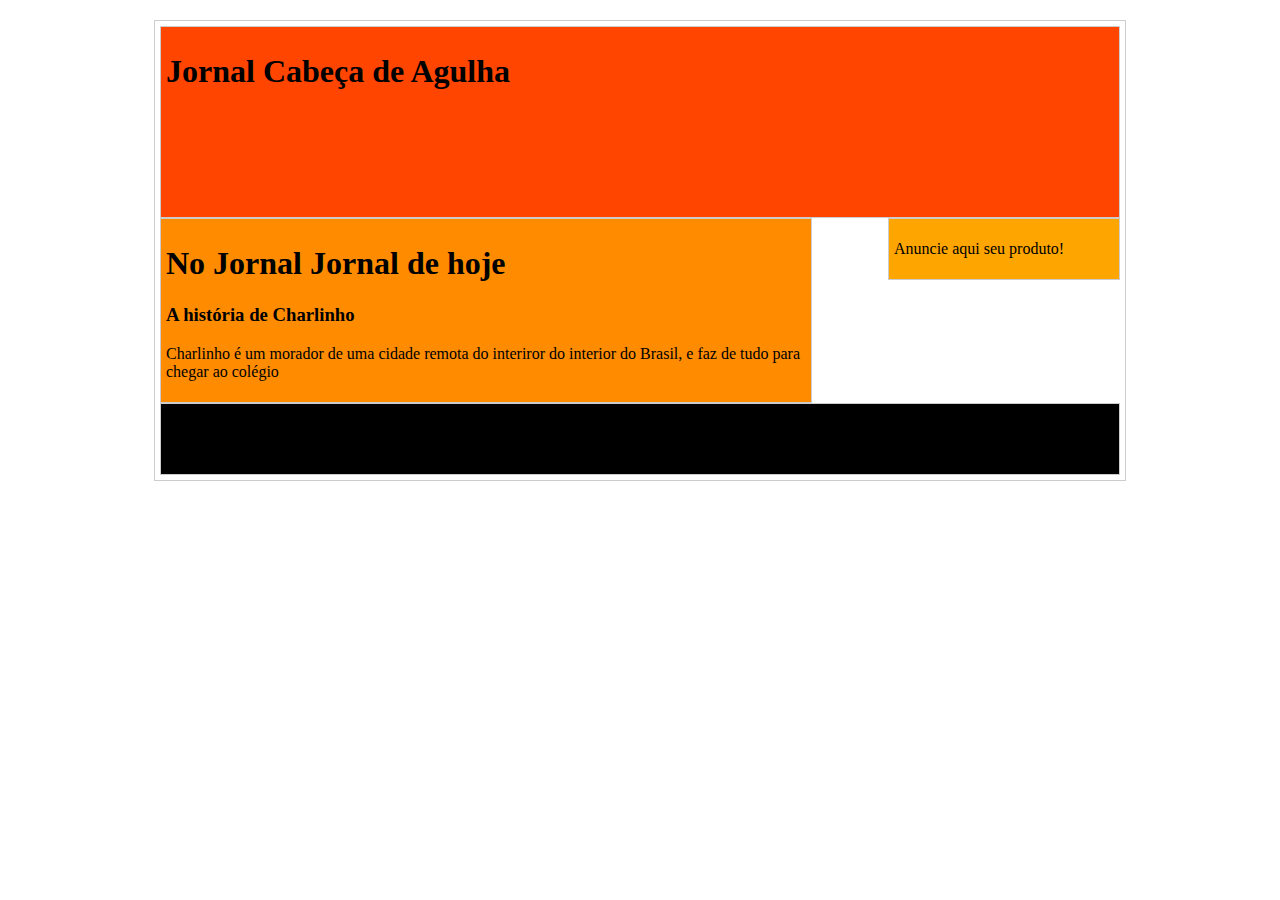
<file: Aula03/index.html>
<!DOCTYPE html>
<html lang="pt-br">
  <head>
    <meta charset="utf-8">
    <meta name="viewport" content="width=devise-width, initial-scale=1.0">
    <link href="https://fonts.googleapis.com/css?family=Roboto" rel="stylesheet">
    <link rel="stylesheet" href="estyle.css">
    <link rel="stylesheet" href="formato.css">
    <title> Coisa pra "entregar" </title>
  </head>
  <body>
    <section class="troca">
      <header>
        <h1>Jornal Cabeça de Agulha</h1>
      </header>
      <article>
        <h1>No Jornal Jornal de hoje</h1>
        <h3>A história de Charlinho</h3>
        <p>Charlinho é um morador de uma cidade remota do interiror do interior do Brasil, e faz de tudo para chegar ao colégio</p>
      </article>
      <aside>
        <p>Anuncie aqui seu produto!</p>
      </aside>
      <footer><h5>O pé do Pedro é preto</h5></footer>
    </section>
  </body>
</html>
</file>
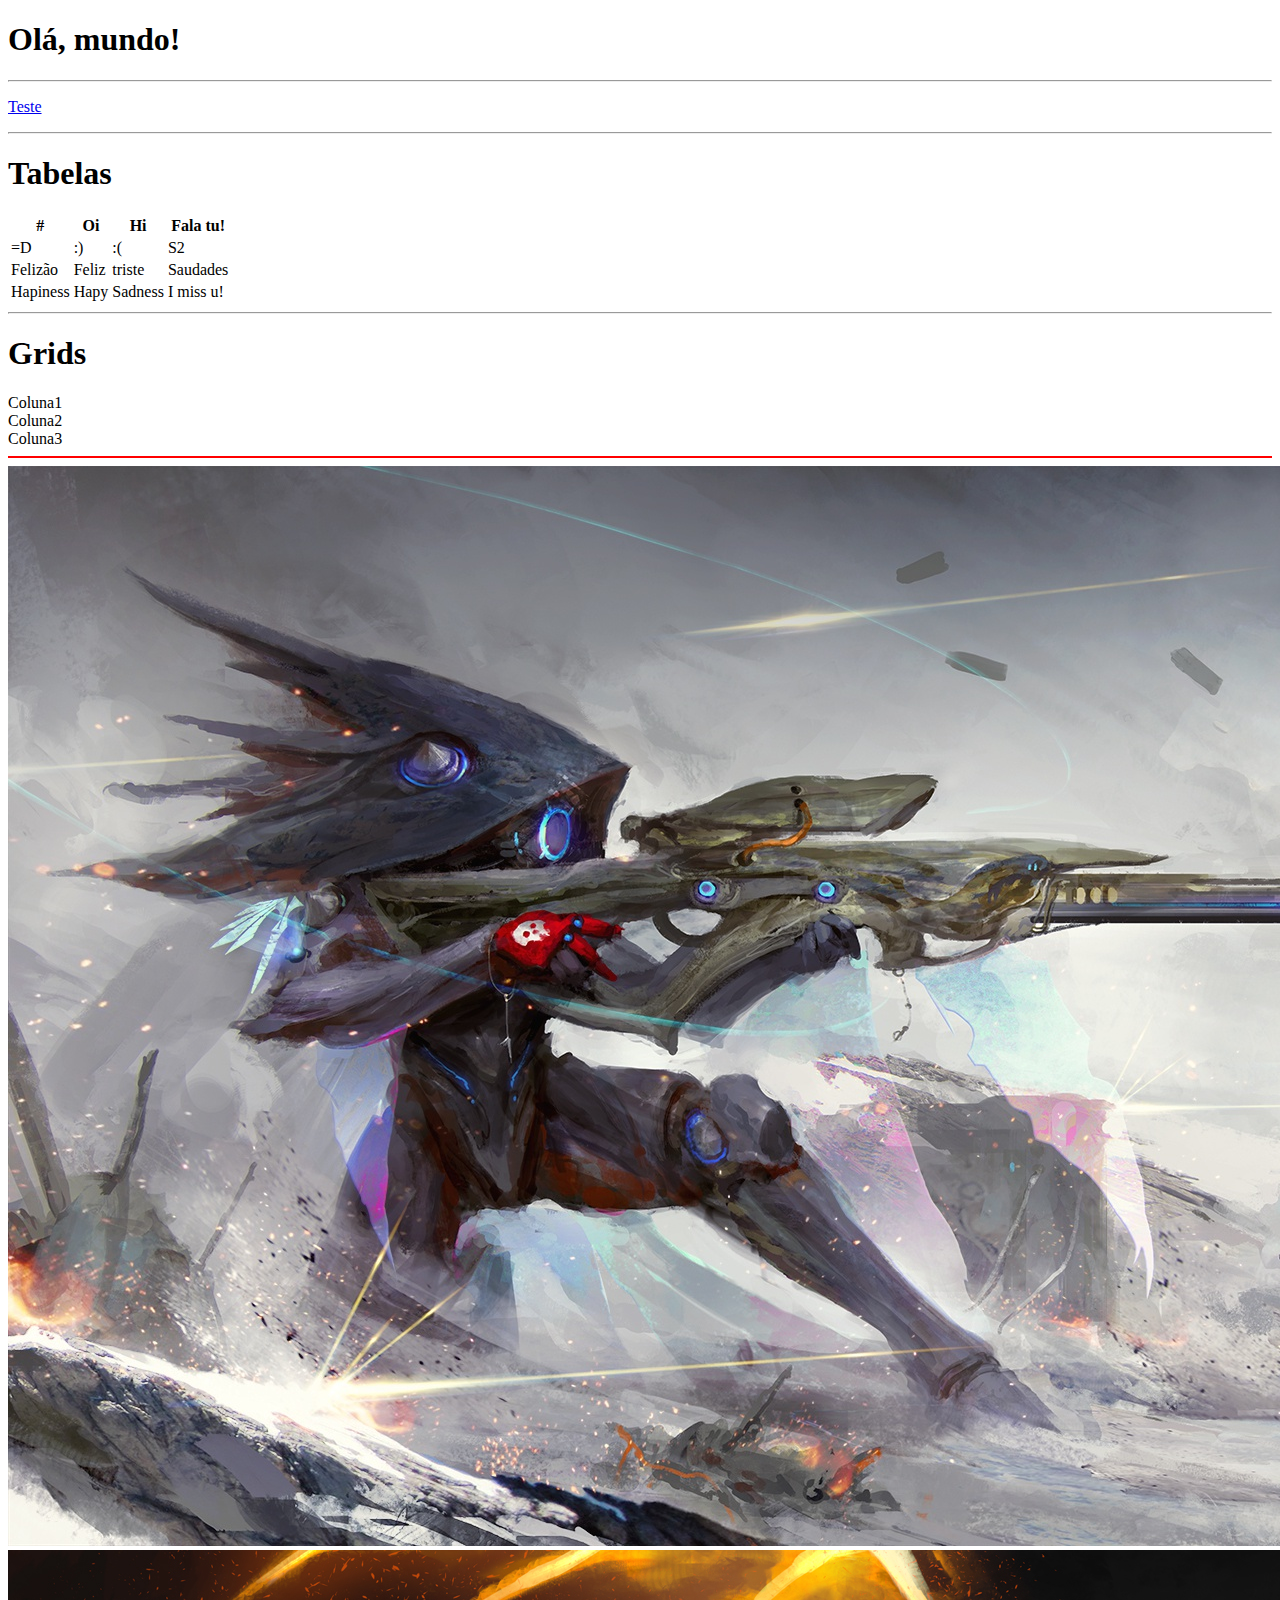
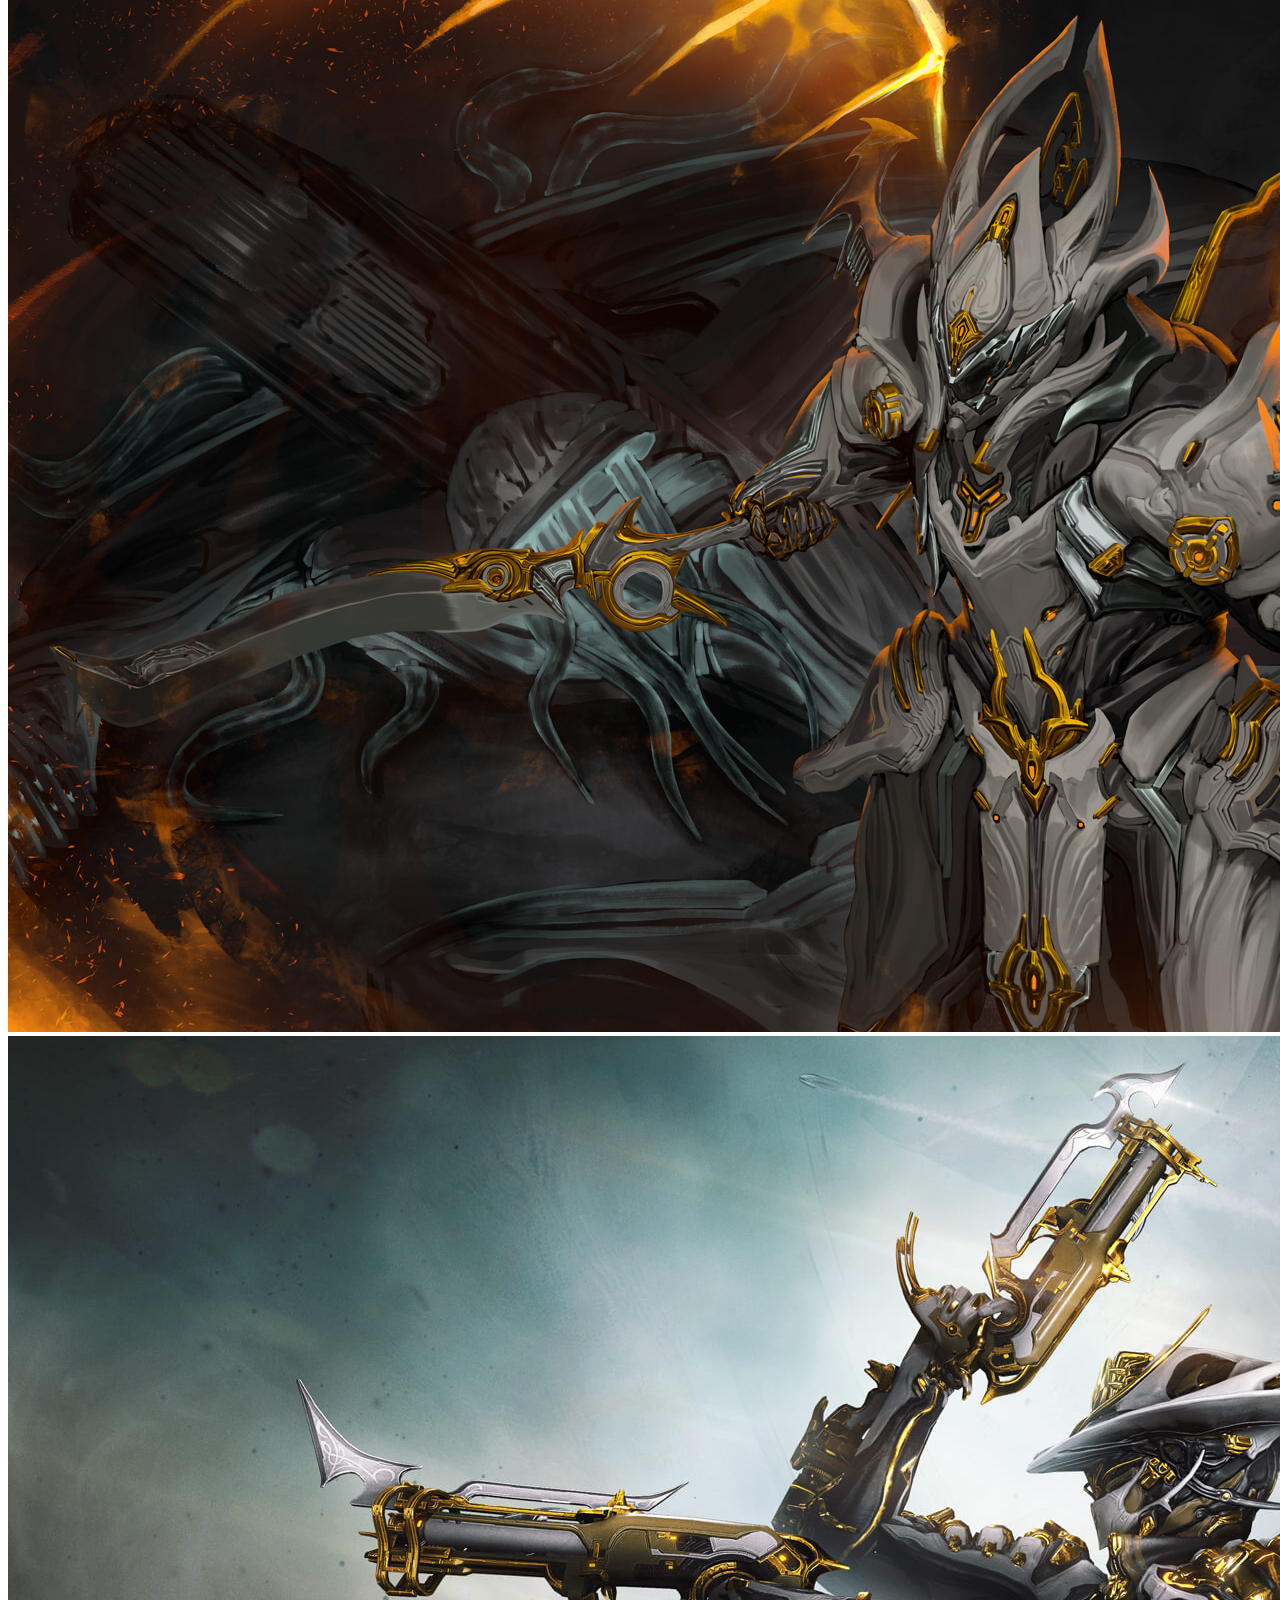
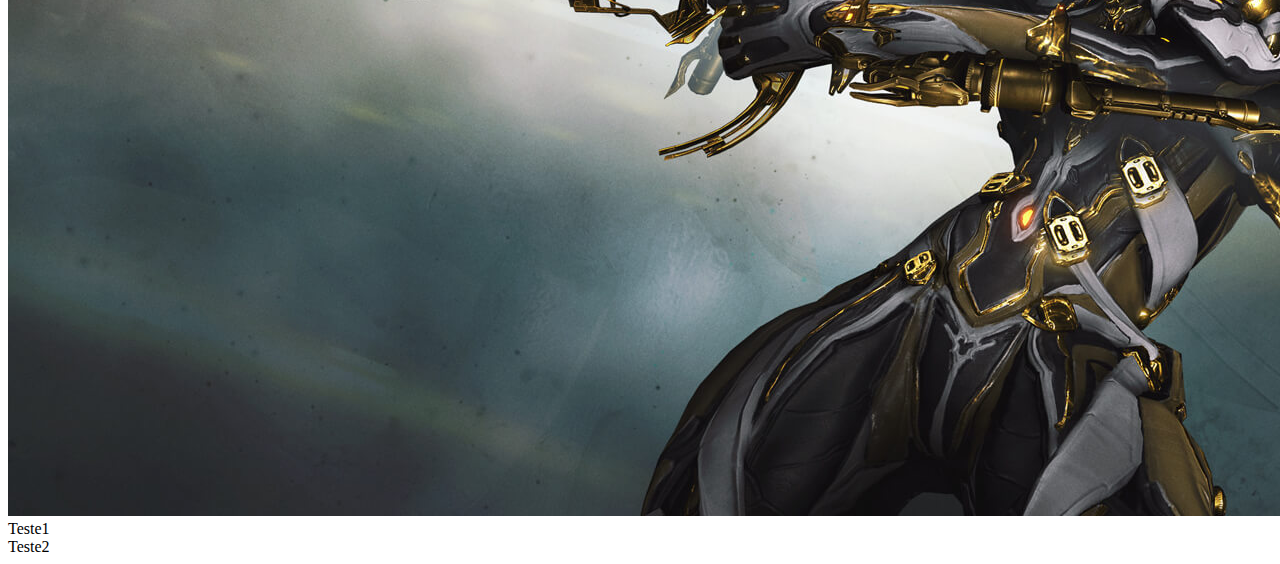
<file: Bootstrap/index.html>
<!DOCTYPE html>
<html lang="pt-br">
  <head>
    <!-- Meta tags Obrigatórias -->
    <meta charset="utf-8">
    <meta name="viewport" content="width=device-width, initial-scale=1, shrink-to-fit=no">

    <!-- Bootstrap CSS -->
    <link rel="stylesheet" href="https://stackpath.bootstrapcdn.com/bootstrap/4.1.3/css/bootstrap.min.css" integrity="sha384-MCw98/SFnGE8fJT3GXwEOngsV7Zt27NXFoaoApmYm81iuXoPkFOJwJ8ERdknLPMO" crossorigin="anonymous">

    <title>Olá, mundo!</title>
  </head>
  <body>
    <h1>Olá, mundo!</h1>
<hr>
<p><a href="#ffff">Teste</a></p>
<hr>
<h1>Tabelas</h1>
  <table class="table">
    <thead class="table-dark">
      <tr>
        <th scope="col">#</th>
        <th scope="col">Oi</th>
        <th scope="col">Hi</th>
        <th scope="col">Fala tu!</th>
      </tr>
    </thead>
    <tbody>
      <tr>
        <td scope="row">=D</td>
        <td>:)</td>
        <td>:(</td>
        <td>S2</td>
      </tr>
    </tbody>
    <tbody>
      <tr>
        <td scope="row">Felizão</td>
        <td>Feliz</td>
        <td>triste</td>
        <td>Saudades</td>
      </tr>
    </tbody>
    <tbody>
      <tr>
        <td scope="row">Hapiness</td>
        <td>Hapy</td>
        <td>Sadness</td>
        <td>I miss u!</td>
      </tr>
    </tbody>
  </table>
  <hr>

  <h1> Grids </h1>
    <div class="row border">
      <div class="col">Coluna1</div>
      <div class="col">Coluna2</div>
      <div class="col">Coluna3</div>
    </div>

  <hr color="red">

  <div class="container">
    <div class="row border">
      <div class="col-md-4 border"><img src="810343.jpg" class="img-fluid" alt="Fotinho" title="Fotinho"/></div>
      <div class="col-md-4 border"><img src="979683.jpg" class="img-fluid" alt="Fotinho" title="Fotinho"/></div>
      <div class="col-md-4 border"><img src="980745.jpg" class="img-fluid" alt="Fotinho" title="Fotinho"/></div>
    </div>
    <div class="row border">
      <div class="col-md-6 border">Teste1</div>
      <div class="col-md-6 border">Teste2</div>
    </div>
  </div>
    <!-- JavaScript (Opcional) -->
    <!-- jQuery primeiro, depois Popper.js, depois Bootstrap JS -->
    <script src="https://code.jquery.com/jquery-3.3.1.slim.min.js" integrity="sha384-q8i/X+965DzO0rT7abK41JStQIAqVgRVzpbzo5smXKp4YfRvH+8abtTE1Pi6jizo" crossorigin="anonymous"></script>
    <script src="https://cdnjs.cloudflare.com/ajax/libs/popper.js/1.14.3/umd/popper.min.js" integrity="sha384-ZMP7rVo3mIykV+2+9J3UJ46jBk0WLaUAdn689aCwoqbBJiSnjAK/l8WvCWPIPm49" crossorigin="anonymous"></script>
    <script src="https://stackpath.bootstrapcdn.com/bootstrap/4.1.3/js/bootstrap.min.js" integrity="sha384-ChfqqxuZUCnJSK3+MXmPNIyE6ZbWh2IMqE241rYiqJxyMiZ6OW/JmZQ5stwEULTy" crossorigin="anonymous"></script>
  </body>
</html>
</file>
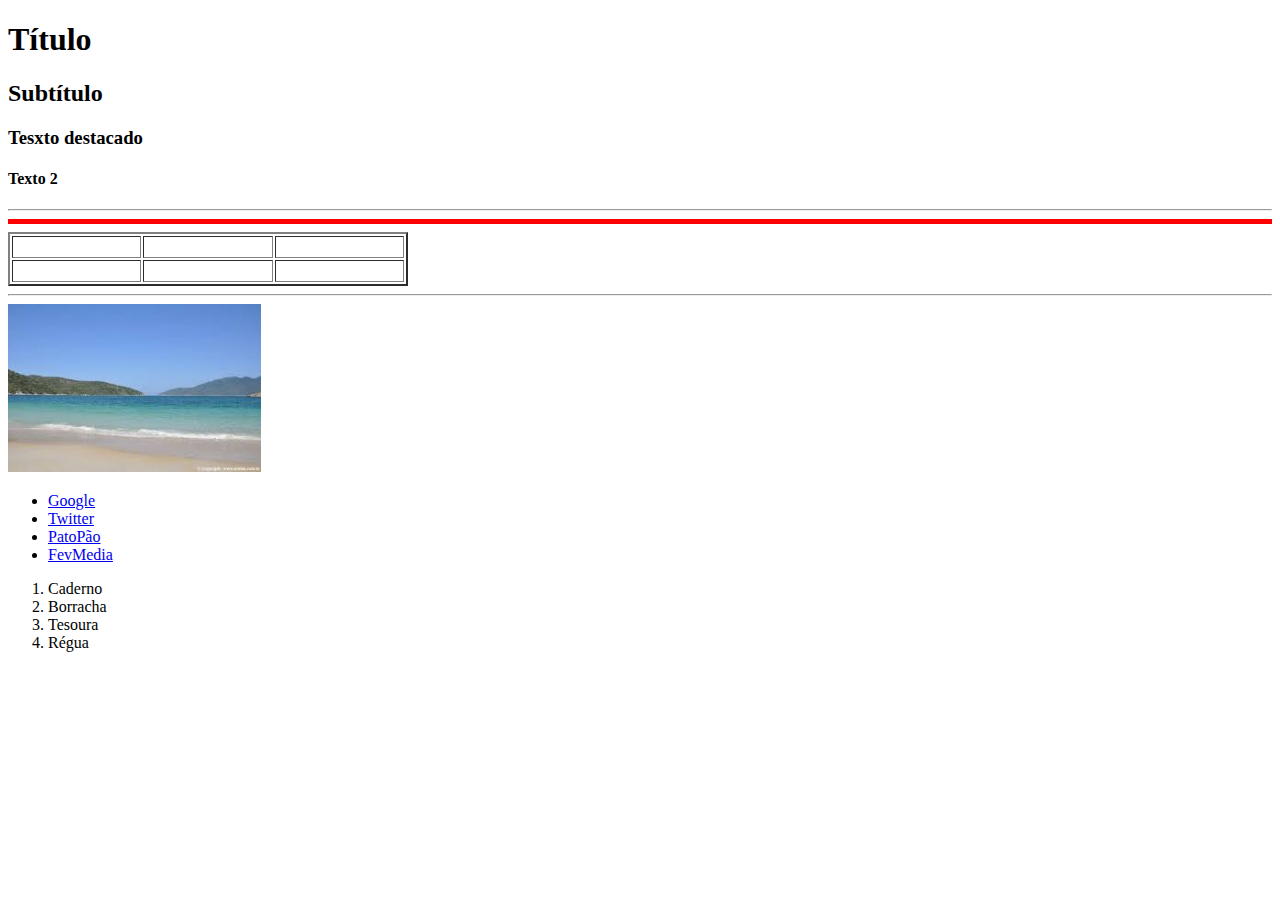
<file: Aula01/index01.html>
<!DOCTYPE html>
<html>
  <head>
    <meta  charset="utf-8">
    <meta name="description" content="Este site blá blá">
    <meta name="keywords" content="Front-end, HTML5, CSS">
    <title>Guia do Navegador</title>
  </head>
  <body>
      <h1>Título</h1>
      <h2>Subtítulo</h2>
      <h3>Tesxto destacado</h3>
      <h4>Texto 2</h4>
      <hr>
      <hr size="5px" color="#f00"> <!-- cria uma linha -->
      <table width="400px" border="2px">
        <tr>
          <td>&nbsp;</td>
          <td>&nbsp;</td>
          <td>&nbsp;</td>
        </tr>
        <tr>
          <td>&nbsp;</td>
          <td>&nbsp;</td>
          <td>&nbsp;</td>
        </tr>
      </table>
      <hr>
      <img src="praia.jpg" alt="Praia" width="20%" height="20%">
      <ul>
        <li><a href="http://www.google.com" target="_blank">Google</a></li>
        <li><a href="http://www.twitter.com" target="_blank">Twitter</a></li>
        <li><a href="https://www.twitch.tv/patopapao" target="_blank">PatoPão</a></li>
        <li><a href="http://www.devmedia.com" target="_blank">FevMedia</a></li>
      </ul>

      <ol>
          <li>Caderno</li>
          <li>Borracha</li>
          <li>Tesoura</li>
          <li>Régua</li>
      </ol>
  </body>
</html>
</file>
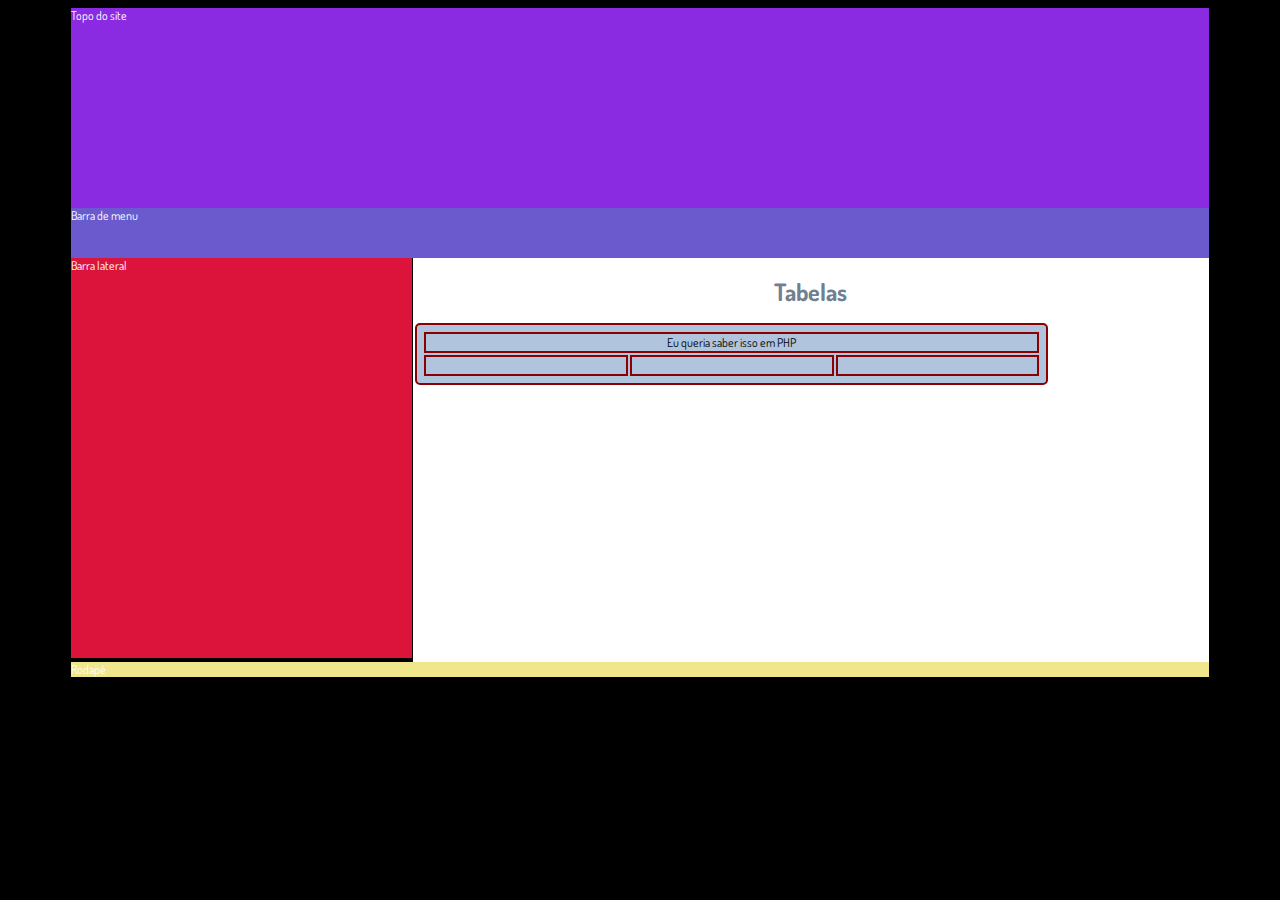
<file: Aula01/index02.html>
<!DOCTYPE html>
<html lang="pt-br" dir="ltr">
  <head>
    <meta charset="utf-8">
    <title> Layout </title>
    <link href="https://fonts.googleapis.com/css?family=Dosis" rel="stylesheet">
    <link rel="stylesheet" href="estilo.css">
  </head>
  <body>
    <section>
      <header>
        Topo do site
      </header>
      <nav>
        Barra de menu
      </nav>
      <aside>
        Barra lateral
      </aside>
      <article>
        <h1>Tabelas</h1>
        <table class="tabela">
          <tr>
            <td colspan="3">Eu queria saber isso em PHP</td>
          </tr>
          <tr>
            <td>&nbsp;</td>
            <td>&nbsp;</td>
            <td>&nbsp;</td>
          </tr>
        </table>
      </article>
      <footer>Rodapé</footer>
    </section>
  </body>
</html>
</file>
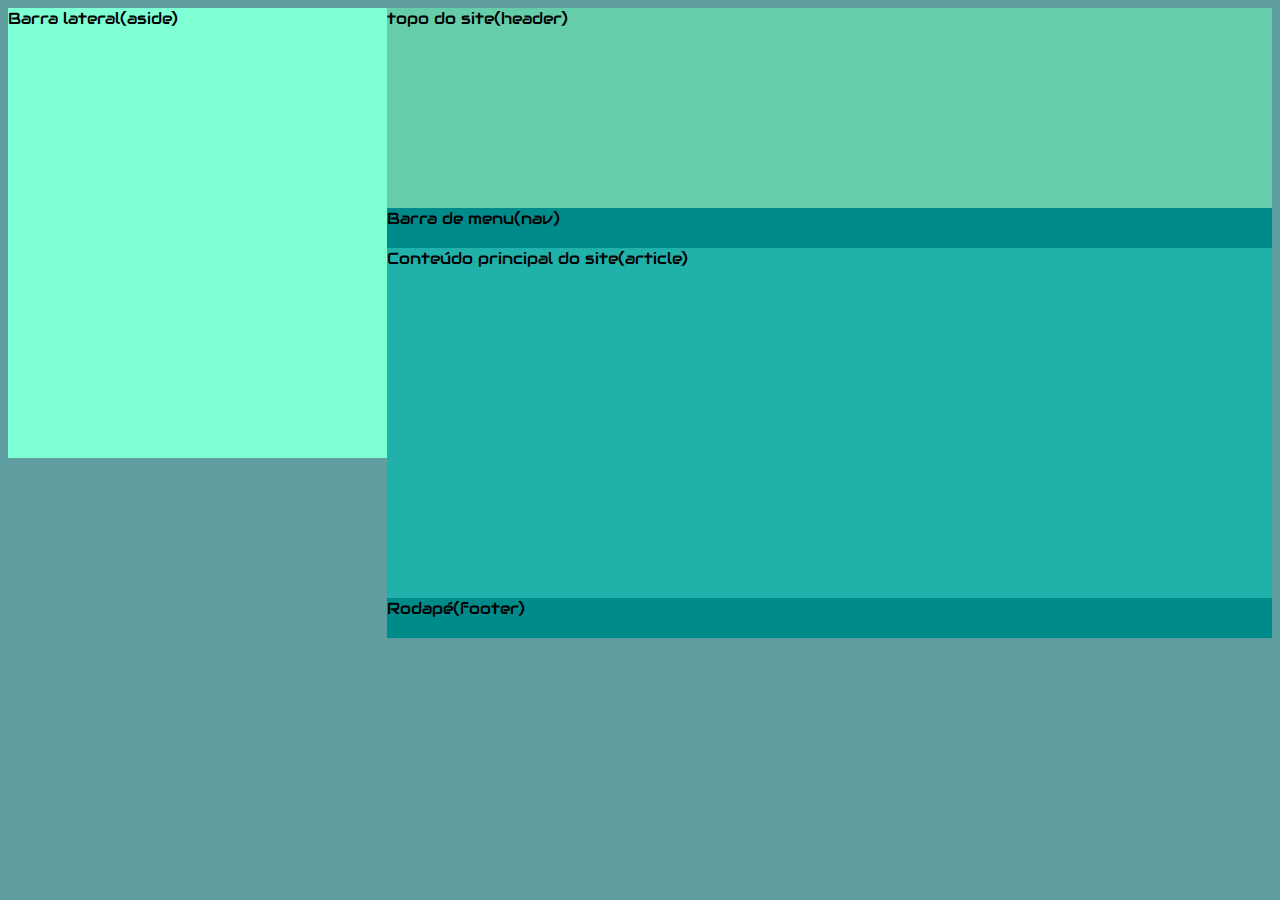
<file: Aula02/index01.html>
<!DOCTYPE html>
<html lang="pt-br">
  <head>
    <meta charset="utf-8">
    <link href="https://fonts.googleapis.com/css?family=Audiowide" rel="stylesheet">
    <link rel="stylesheet" href="layout01.css">
    <title> Layout </title>
  </head>
  <body>
    <section>
      <aside>Barra lateral(aside)</aside>
      <header>topo do site(header)</header>
      <nav>Barra de menu(nav)</nav>
      <article>Conteúdo principal do site(article)</article>
      <footer>Rodapé(footer)</footer>
    </section>
  </body>
</html>
</file>
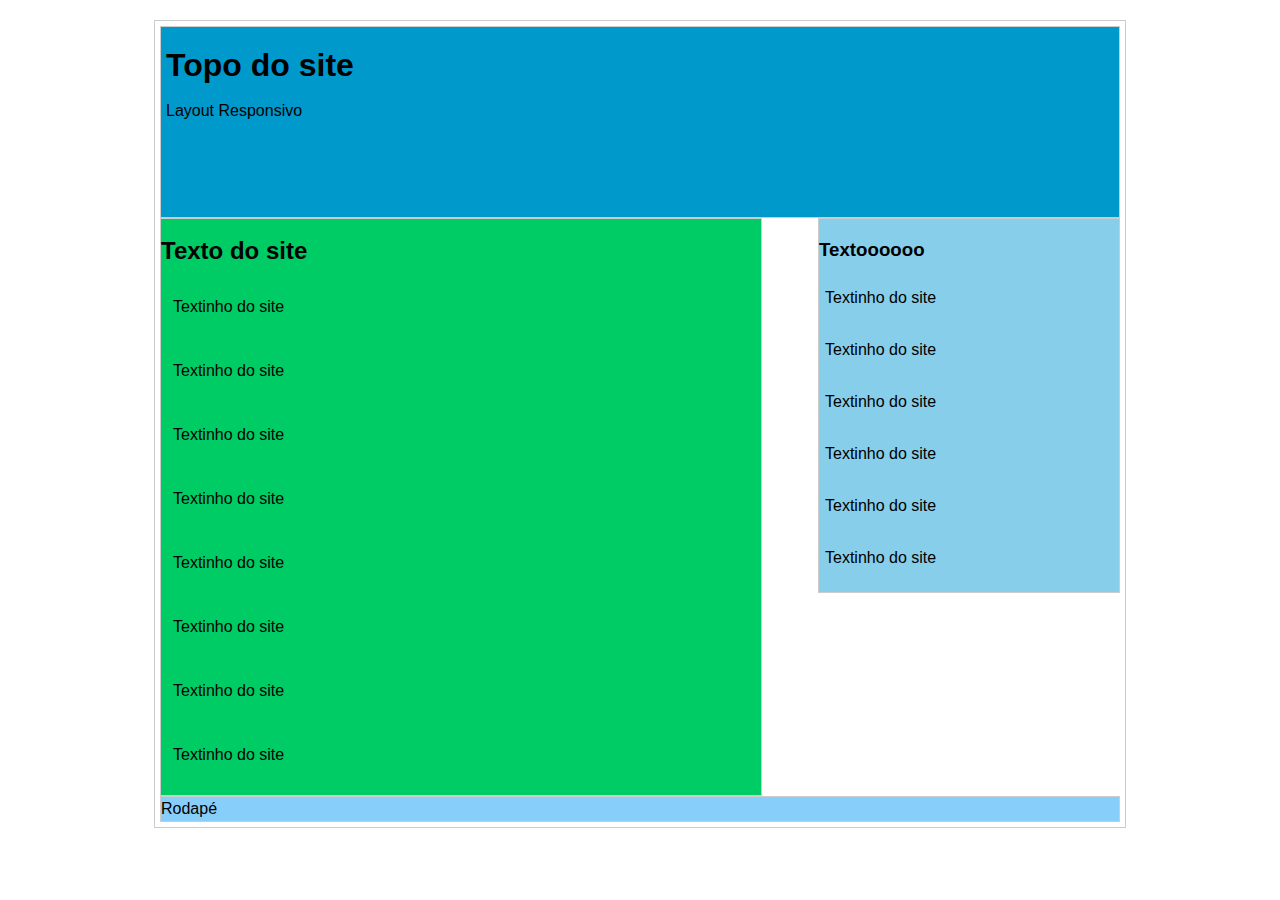
<file: Aula02/index02.html>
<!DOCTYPE html>
<html lang="pt-br">
  <head>
    <meta charset="utf-8">
    <meta name="viewport" content="width=devise-width, initial-scale=1.0">
    <link rel="stylesheet" href="formato.css">
    <link rel="stylesheet" href="estyle.css">
    <title> Responsivo </title>
  </head>
  <body>
    <section class="troca">
      <header>
        <h1>Topo do site</h1>
        <p>Layout Responsivo</p>
      </header>
      <article>
        <h2>Texto do site</h2>
        <p class="texto">Textinho do site</p>
        <p class="texto">Textinho do site</p>
        <p class="texto">Textinho do site</p>
        <p class="texto">Textinho do site</p>
        <p class="texto">Textinho do site</p>
        <p class="texto">Textinho do site</p>
        <p class="texto">Textinho do site</p>
        <p class="texto">Textinho do site</p>
      </article>
      <aside>
        <h3>Textoooooo</h3>
        <p class="texto">Textinho do site</p>
        <p class="texto">Textinho do site</p>
        <p class="texto">Textinho do site</p>
        <p class="texto">Textinho do site</p>
        <p class="texto">Textinho do site</p>
        <p class="texto">Textinho do site</p>
      </aside>
      <footer>Rodapé</footer>
    </section>
  </body>
</html>
</file>
<file: Aula03/estyle.css>
.troca {
  padding: 5px;
  width: 960px;
  margin: 20px auto;
}

header {
  height: 180px;
  background-color: #FF4500;
  padding: 5px;
}

article {
  width: 640px;
  background-color: #FF8C00;
  float: left;
  padding: 5px;
}

aside {
  width: 220px;
  background-color: #FFA500;
  float: right;
  padding: 5px;
}

footer {
  clear: both;
  background-color: #000000;
  padding: 5px;
}

@media screen and (max-width:980px){
  #troca {
    width: 94%;
  }

  article {
    width: 65%;
  }

  aside {
   width: 30%;
  }
}
 @media screen and (max-width:720px) {
   article {
     width: auto;
     float: none;
   }

   aside {
     width: auto;
     float: none;
   }
 }

 @media screen and (max-width:480px) {
   header {
     width: auto;
   }

   aside {
     display: subgrid;
   }

   h1 {
     font-size: 24px;
   }
 }
</file>
<file: Aula03/formato.css>
body {
  font: 1em/150%
  font-family: 'Roboto', sans-serif;
}

h1 {
  font-size: 36px/100%;
}

.texto {
  padding:2%;
}

.troca, header, article, aside, footer {
  border: solid 1px #ccc;
}
</file>
<file: Aula01/estilo.css>
body {
  background-color: #000;
  color: #fff;
  text-align: justify;
  font-family: 'Dosis', sans-serif;
  font-size: 12px;
}

section {
  margin: auto;
  width: 90%;
}

header {
  width: 100%;
  height: 200px;
  background-color: #8A2BE2;
}

nav {
  width: 100%;
  height: 50px;
  background-color: #6A5ACD;
}

aside {
  width: 30%;
  height: 400px;
  background-color: #DC143C;
  float: left;
}

article {
  width: 69.6%;
  padding: 2px;
  text-align: center;
  height: 400px;
  color: #708090;
  background-color: #fff;
  float: right;
}

footer {
  width: 100%;
  height: 40%;
  background-color: #F0E68C;
  clear: both;
}

.tabela {
  width: 80%;
  background-color: #B0C4DE;
  color: #00FFFF;
  border: solid #8B0000 2px;
  border-radius: 5px;
  padding: 5px;
}

td, tr {
  background-color: #B0C4DE;
  color: #000;
  border: solid #8B0000 2px;
}
</file>
<file: Aula02/layout01.css>
body {
  font-family: 'Audiowide', cursive;
  font-size: 1em/150%;
  background-color: #5F9EA0;
}

section {
  margin: auto;
}

header {
  width: 70%;
  height: 200px;
  background-color: #66CDAA;
  float: right;
}

aside {
  width: 30%;
  height: 450px;
  background-color: #7FFFD4;
  float: left;
}

article {
	width:70%;
	height:350px;
	background-color:#20B2AA;
	float:right;
}

nav {
  width: 70%;
  height: 40px;
  float: right;
  background-color: #008B8B;
}

footer {
  width: 70%;
  height: 40px;
  float: right;
  clear: both;
  background-color: #008B8B;
}
</file>
<file: Aula02/formato.css>
/*formatação do corpo da página*/
body {
  font: 1em/150% arial, verdana, sans-serif;
}

h1 {font-size: 36px/100%;}

.texto {padding:2%;}

article {
  background-color: #ADD8E6;
}

aside {
  background-color: #87CEEB;
}

footer {
  background-color: #87CEFA;
}

.troca, header, article, aside, footer {
  border: solid 1px #ccc;
}
</file>
<file: Aula02/estyle.css>
/*Estrutura do HTML*/

.troca {
  padding: 5px;/*Funciona como uma margem, como se fosse uma borda*/
  width: 960px;
  margin: 20px auto;
}

header {
  height: 180px;
  background-color: #09c;
  padding: 5px;
}

article {
  width: 600px;
  background-color: #0c6;
  float: left;
}

aside {
  width: 300px;
  float: right;
}

footer {clear: both;}

/*Media Queries*/

/* para a largura máxima de 980px */
@media screen and (max-width:980px) {
   #troca {
     width: 94%;
   }

   article {
     width: 65%;
   }

   aside {
    width: 30%;
   }
}

/* Largura máxima de 720px */
@media screen and (max-width:720px) {
  article {
    width: auto;
    float: none;
  }

  aside {
    width: auto;
    float: none;
  }
}

/* Largura máxima de 480px */
@media screen and (max-width:480px) {
  header {
    height: auto;
  }

  aside {
    display: none;
  }

  h1 {
    font-size: 24px;
  }
}
</file>
